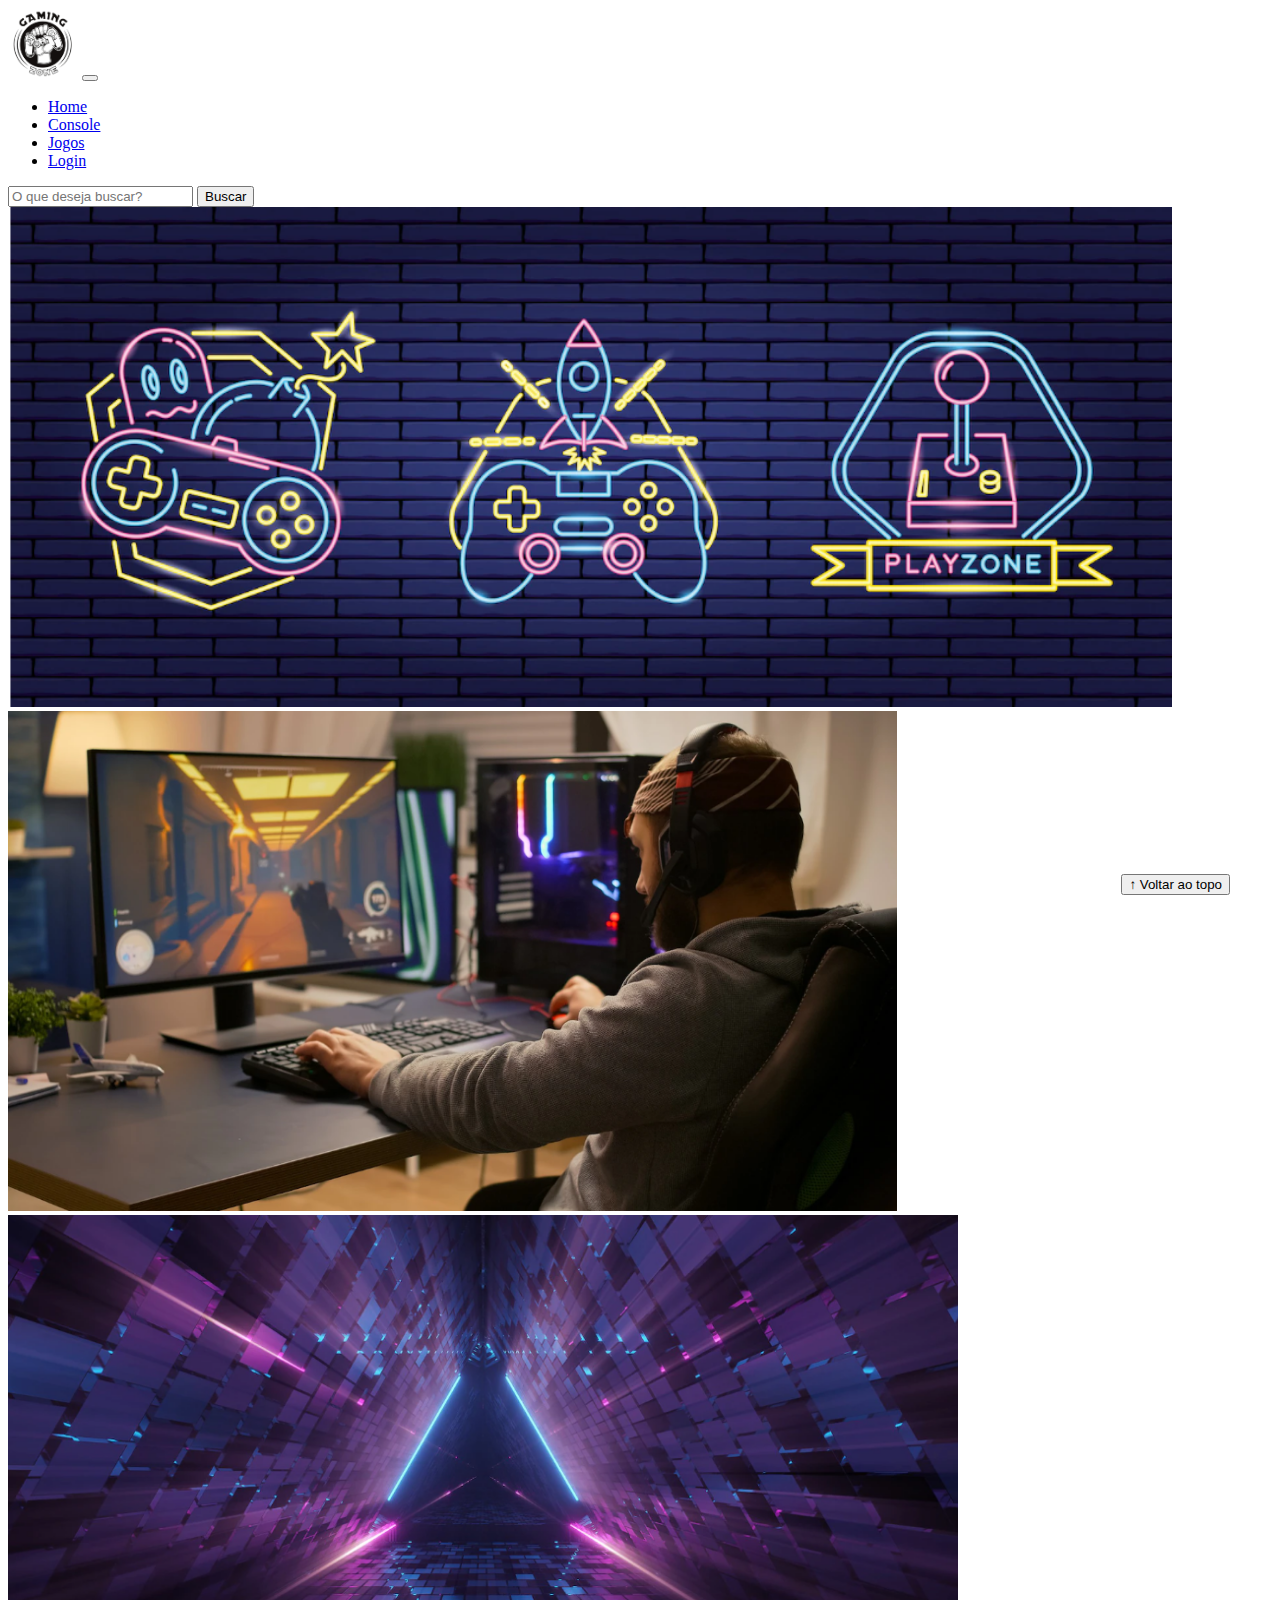
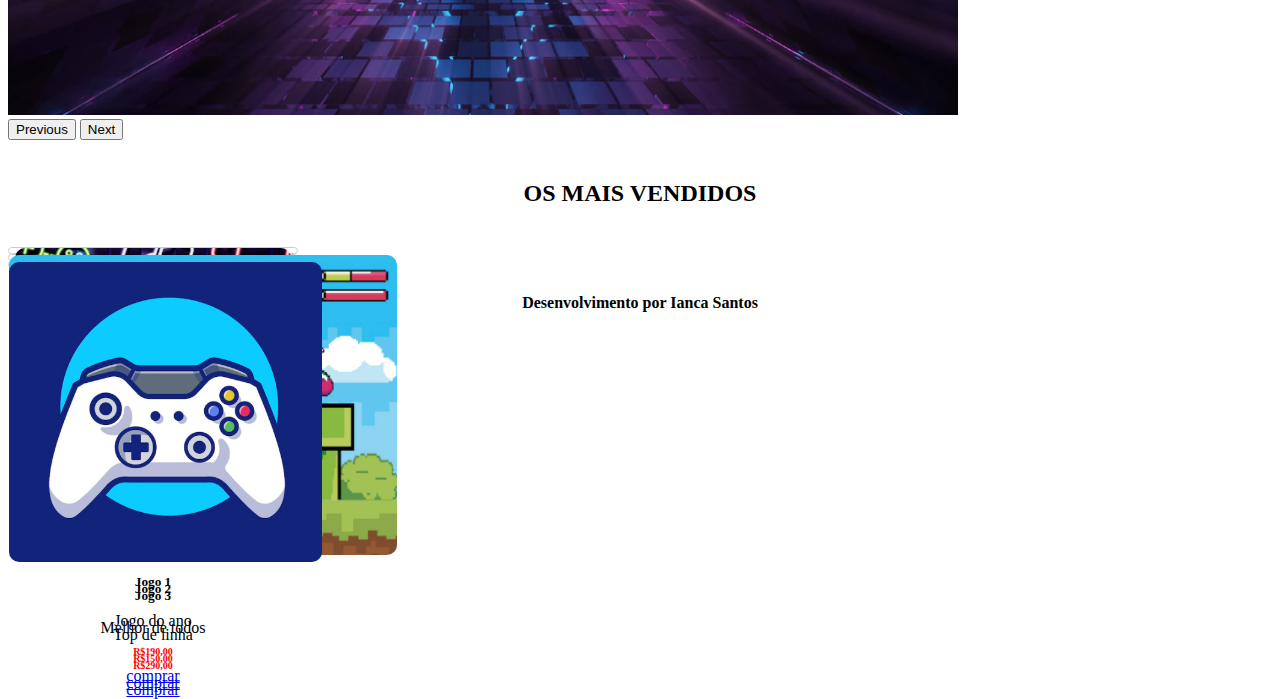
<file: index.html>
<!DOCTYPE html>
<html lang="pt-br">

<head>
  <meta charset="UTF-8">
  <meta http-equiv="X-UA-Compatible" content="IE=edge">
  <meta name="viewport" content="width=device-width, initial-scale=1.0">
  <title>LH Games</title>

  <link href="https://cdn.jsdelivr.net/npm/bootstrap@5.2.2/dist/css/bootstrap.min.css" rel="stylesheet"
    integrity="sha384-Zenh87qX5JnK2Jl0vWa8Ck2rdkQ2Bzep5IDxbcnCeuOxjzrPF/et3URy9Bv1WTRi" crossorigin="anonymous">

  <link rel="stylesheet" href="css/estilo.css">



</head>

<body>
  <header>
    <nav class="navbar navbar-expand-lg bg-body-tertiary">
      <div class="container-fluid">
        <a class="navbar-brand" href="index.html"><img src="img/logo.png"></a>
        <button class="navbar-toggler" type="button" data-bs-toggle="collapse" data-bs-target="#navbarSupportedContent" aria-controls="navbarSupportedContent" aria-expanded="false" aria-label="Toggle navigation">
          <span class="navbar-toggler-icon"></span>
        </button>
        <div class="collapse navbar-collapse" id="navbarSupportedContent">
          <ul class="navbar-nav me-auto mb-2 mb-lg-0">
            <li class="nav-item">
              <a class="nav-link active" aria-current="page" href="#">Home</a>
            </li>
            <li class="nav-item">
              <a class="nav-link" href="#">Console</a>
            </li>
            <li class="nav-item">
              <a class="nav-link" href="#">Jogos</a>
              <li class="nav-item">
                <a class="nav-link" href="login.html">Login</a>
          </ul>
          <form class="d-flex" role="search">
            <input class="form-control me-2" type="search" placeholder="O que deseja buscar?" aria-label="Search">
            <button class="btn btn-outline-success" type="submit">Buscar</button>
          </form>
        </div>
      </div>
    </nav>
  </header>

  <main>



    <section id="section-banners" class="container">

      <div id="carouselExample" class="carousel slide"> 
        <div class="carousel-inner">
          <div class="carousel-item active">
            <img src="img/banner1.PNG" class="d-block w-100" alt="Venha comprar na nossa loja!">
          </div>
          <div class="carousel-item">
            <img src="img/banner2.PNG" class="d-block w-100" alt="Promoções de produtos">
          </div>
          <div class="carousel-item">
            <img src="img/banner3.PNG" class="d-block w-100" alt="Várias novidades de produtos">
          </div>
        </div>
        <button class="carousel-control-prev" type="button" data-bs-target="#carouselExample" data-bs-slide="prev">
          <span class="carousel-control-prev-icon" aria-hidden="true"></span>
          <span class="visually-hidden">Previous</span>
        </button>
        <button class="carousel-control-next" type="button" data-bs-target="#carouselExample" data-bs-slide="next">
          <span class="carousel-control-next-icon" aria-hidden="true"></span>
          <span class="visually-hidden">Next</span>
        </button>
      </div>

    </section>
    <section id="section-vendidos" class="container-fluid">

      <h2>OS MAIS VENDIDOS</h2>

      <div class="card-group" >
        <div class="card" style="width: 18rem;">
          <img src="img/jogo1.PNG" class="card-img-top" alt="Jogo de aventura">
          <div class="card-body">
            <h5 class="card-title">Jogo 1</h5>
            <p class="card-text">Jogo do ano</p>
            <p class="preco">R$190,00</p>
            <a href="#" class="btn btn-primary">comprar</a>
          </div>
        </div>

        <div class="card" style="width: 18rem;">
          <img src="img/jogo2.PNG" class="card-img-top" alt="Melhor de todos">
          <div class="card-body">
            <h5 class="card-title">Jogo 2</h5>
            <p class="card-text">Melhor de todos</p>
            <p class="preco">R$150,00</p>
            <a href="#" class="btn btn-primary">comprar</a>
          </div>
        </div>

        <div class="card" style="width: 18rem;">
          <img src="img/jogo3.PNG" class="card-img-top" alt="Jogo de corrida">
          <div class="card-body">
            <h5 class="card-title">Jogo 3</h5>
            <p class="card-text">Top de linha</p>
            <p class="preco">R$290,00</p>
            <a href="#" class="btn btn-primary">comprar</a>
          </div>
        </div>
      </div>
    </section>


  </main>

  <footer>
    <p>Desenvolvimento por Ianca Santos </p>
  </footer>

  <button id="voltar-topo" type="button" class="btn btn-outline-primary" onclick="topo()">&uarr; Voltar ao topo</button>

  <script src="js/script.js"></script>
  <script src="https://cdn.jsdelivr.net/npm/bootstrap@5.2.2/dist/js/bootstrap.bundle.min.js"
    integrity="sha384-OERcA2EqjJCMA+/3y+gxIOqMEjwtxJY7qPCqsdltbNJuaOe923+mo//f6V8Qbsw3"
    crossorigin="anonymous"></script>

</body>

</html>
</file>
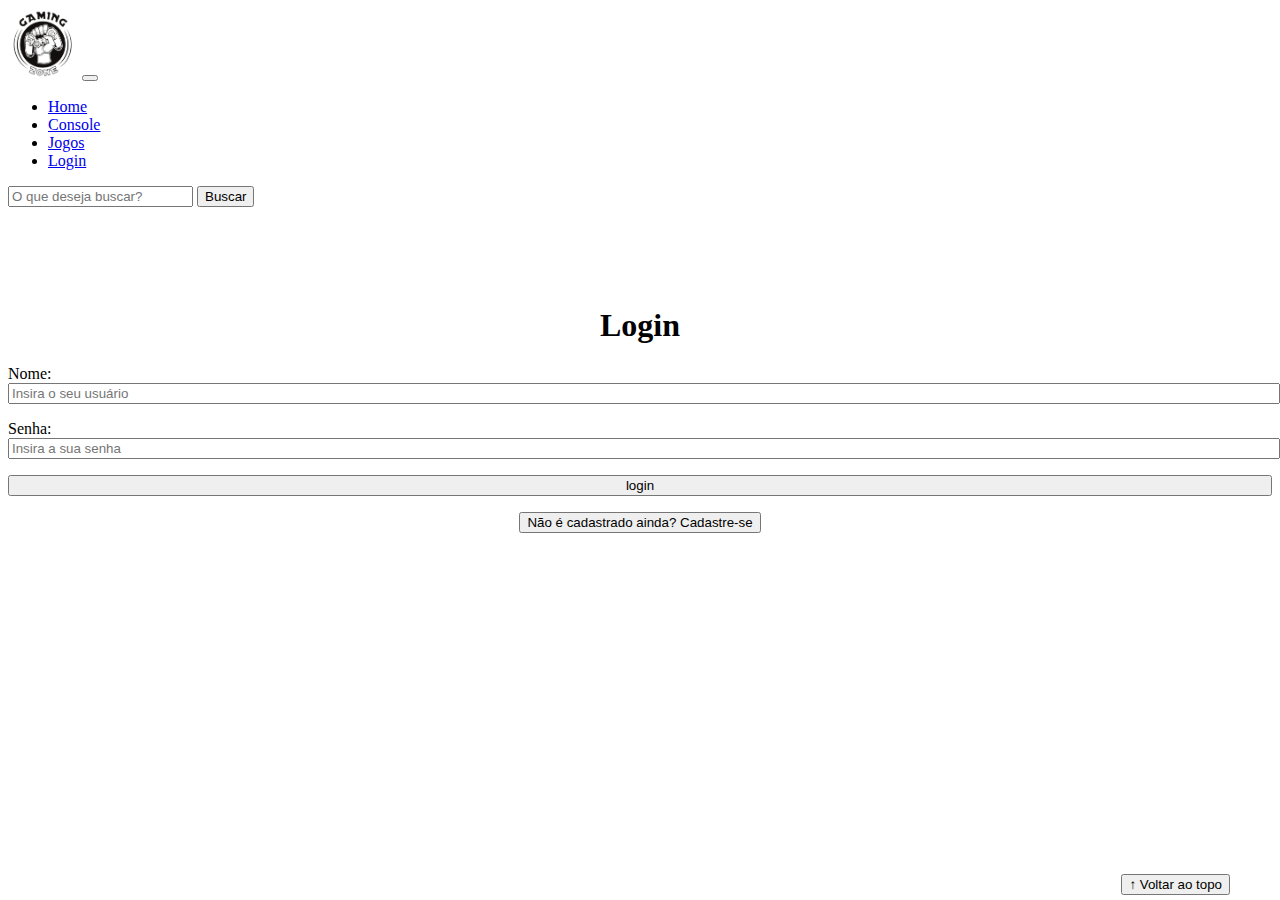
<file: login.html>
<!DOCTYPE html>
<html lang="pt-br">

<head>
    <meta charset="UTF-8">
    <meta http-equiv="X-UA-Compatible" content="IE=edge">
    <meta name="viewport" content="width=device-width, initial-scale=1.0">
    <title>LH Games - login</title>
    <link href="https://cdn.jsdelivr.net/npm/bootstrap@5.2.2/dist/css/bootstrap.min.css" rel="stylesheet"
        integrity="sha384-Zenh87qX5JnK2Jl0vWa8Ck2rdkQ2Bzep5IDxbcnCeuOxjzrPF/et3URy9Bv1WTRi" crossorigin="anonymous">
    <link rel="stylesheet" href="css/estilo.css">
</head>

<body>
    <header>
        <nav class="navbar navbar-expand-lg bg-body-tertiary">
            <div class="container-fluid">
              <a class="navbar-brand" href="index.html"><img src="img/logo.png"></a>
              <button class="navbar-toggler" type="button" data-bs-toggle="collapse" data-bs-target="#navbarSupportedContent" aria-controls="navbarSupportedContent" aria-expanded="false" aria-label="Toggle navigation">
                <span class="navbar-toggler-icon"></span>
              </button>
              <div class="collapse navbar-collapse" id="navbarSupportedContent">
                <ul class="navbar-nav me-auto mb-2 mb-lg-0">
                  <li class="nav-item">
                    <a class="nav-link active" aria-current="page" href="#">Home</a>
                  </li>
                  <li class="nav-item">
                    <a class="nav-link" href="#">Console</a>
                  </li>
                  <li class="nav-item">
                    <a class="nav-link" href="#">Jogos</a>
                    <li class="nav-item">
                      <a class="nav-link" href="login.html">Login</a>
                </ul>
                <form class="d-flex" role="search">
                  <input class="form-control me-2" type="search" placeholder="O que deseja buscar?" aria-label="Search">
                  <button class="btn btn-outline-success" type="submit">Buscar</button>
                </form>
              </div>
            </div>
          </nav>
    </header>

    <main>
        <section id="section-login">
            <h1>Login</h1>
            <div class="d-flex justify-content-center">
                <form method="post" action="" id="login">
                    <p>
                        <label for="usuario">Nome: </label>
                        <input id="usuario" name="usuario" required="required" type="text"
                            placeholder="Insira o seu usuário" class="form-control" />
                    </p>
                    <p>
                        <label for="senha">Senha: </label>
                        <input id="senha" name="senha" required="required" type="password"
                            placeholder="Insira a sua senha" class="form-control" />
                    </p>
                    <p>
                        <input type="button" value="login" class="btn btn-primary" id="bt-login" onclick="login()" />
                    </p>
                </form>
            </div>
        </section>

        <section id="section-cadastro">
            <div id="botao-cadastrar">
                <button type="button" class="btn btn-info">Não é cadastrado ainda? Cadastre-se</button>
            </div>
            <div id="form-cadastrar">

                <h1>Criar minha conta</h1>
                <p>Informe os seus dados abaixo para criar sua conta.</p>

                <div class="d-flex justify-content-center">
                    <form method="post" action="" id="login">
                        <p>
                            <label for="usuario">Usuário: </label>
                            <input id="usuario" name="usuario" required="required" type="text"
                                placeholder="ex. nome de usuário" class="form-control" />
                        </p>
                        <p>
                            <label for="email">E-mail: </label>
                            <input id="email" name="email" required="required" type="email"
                                placeholder="seu@email.com.br" class="form-control" />
                        </p>
                        <p>
                            <label for="senha">Senha: </label>
                            <input id="senha" name="senha" required="required" type="password"
                                placeholder="mínimo de 6 caracteres" class="form-control" />
                        </p>
                        <p>
                            <input type="button" value="Cadastrar" class="btn btn-primary" id="bt-cadastrar"
                                onclick="cadastro()" />
                        </p>
                    </form>
                </div>

            </div>
        </section>

    </main>



    <footer>
        <p></p>
    </footer>

    <button id="voltar-topo" type="button" class="btn btn-outline-primary">&uarr; Voltar ao topo</button>

    <script src="https://cdn.jsdelivr.net/npm/bootstrap@5.2.2/dist/js/bootstrap.bundle.min.js"
        integrity="sha384-OERcA2EqjJCMA+/3y+gxIOqMEjwtxJY7qPCqsdltbNJuaOe923+mo//f6V8Qbsw3"
        crossorigin="anonymous"></script>
    <script src="js/script.js"></script>

    <script src="https://code.jquery.com/jquery-3.6.1.js"
        integrity="sha256-3zlB5s2uwoUzrXK3BT7AX3FyvojsraNFxCc2vC/7pNI=" crossorigin="anonymous"></script>
    <script type="text/javascript" src="js/jquery-script.js"></script>

</body>

</html>
</file>
<file: css/estilo.css>
/*cabeçalho*/
header img {
    height: 70px;
    width: 70px;
}

/*Conteudo principal*/

main{
    min-height: 500px;
}

/*banner*/
#section-banners img{
    height:500px;
}

/*Produtos vendidos*/
#section-vendidos{
    text-align: center;
}

#section-vendidos h2 {

    font-weight: bold;
    padding: 20px;
}

#section-vendidos img{
    height: 300px;
    border-radius: 10px;
}

#section-vendidos .card{
    height: 5px;
    border: 1px solid #ccc;
    border-radius: 10px;
}

#section-vendidos .preco{
    color: red;
    font-size: 10px;
    font-weight: bold;
}


/*Rodapé*/
footer{
    text-align: center;
}

footer p {
    font-weight: bold;
    padding: 10px;
}
/*Botão Voltar topo*/
#voltar-topo{
    position: fixed;
    bottom: 5px;
    right: 50px;
}

/* página de login  */
#section-login{
    margin-top: 100px;
}

#section-login h1{
    text-align: center;
}

#section-login input{
    width: 100%;
}
/* Formulário de cadastro*/
#section-cadastrar{
    padding: 5px;
    text-align: center;
    background-color: #fff;
}

#form-cadastrar{
    padding: 50px;
    display: none;
}

#botao-cadastrar{
    text-align: center;
}
</file>
